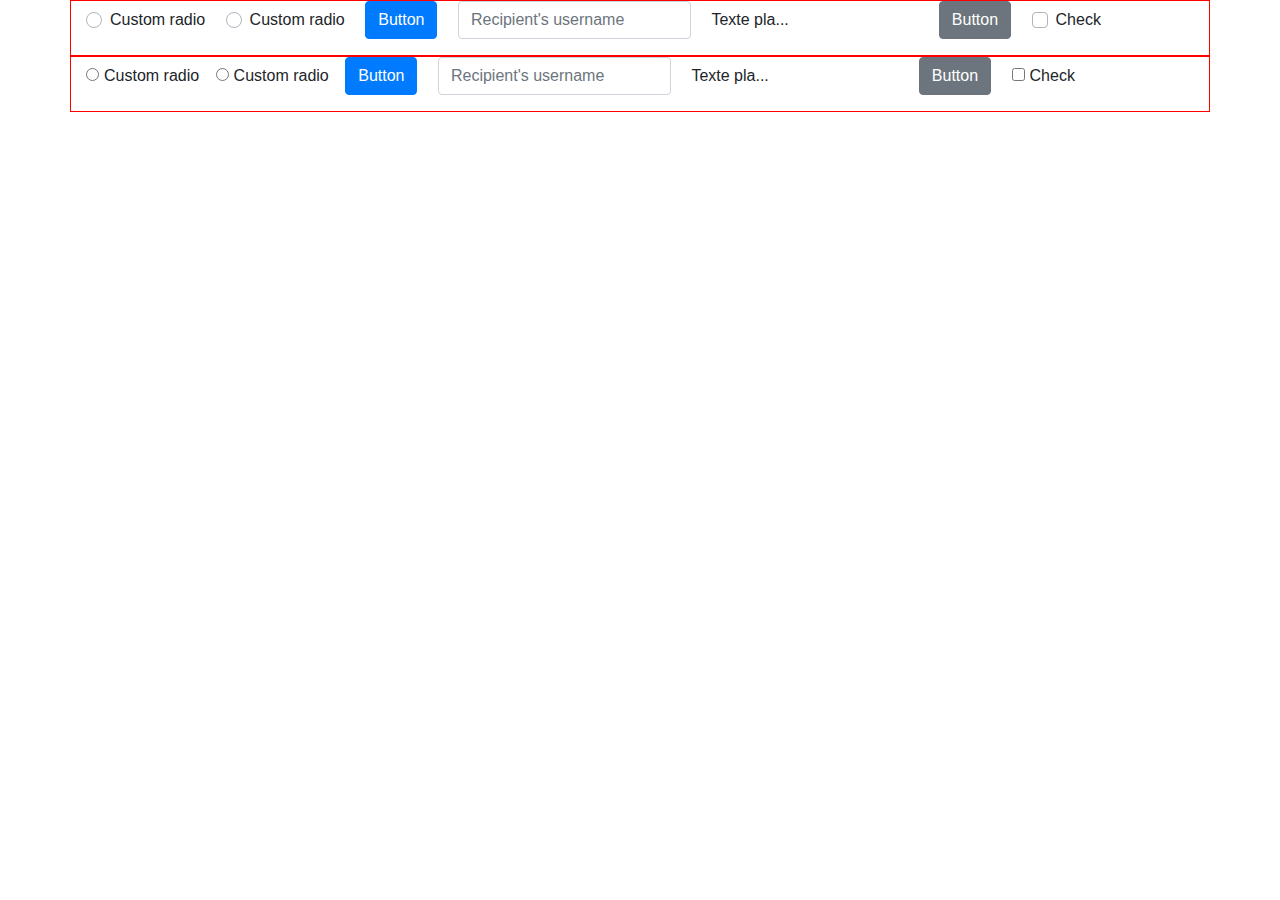
<file: bootstrap/b1.html>
<html>
    
<script src="https://ajax.googleapis.com/ajax/libs/jquery/3.3.1/jquery.min.js"></script>
<link href="https://stackpath.bootstrapcdn.com/bootstrap/4.4.1/css/bootstrap.min.css" rel="stylesheet">
<script src="https://stackpath.bootstrapcdn.com/bootstrap/4.4.1/js/bootstrap.min.js"></script> 
<link rel="stylesheet" href="https://use.fontawesome.com/releases/v5.8.2/css/all.css" integrity="sha384-oS3vJWv+0UjzBfQzYUhtDYW+Pj2yciDJxpsK1OYPAYjqT085Qq/1cq5FLXAZQ7Ay" crossorigin="anonymous">
    
	<style>
		body {
			margin:0px;
			padding:0px;
		}
		
		.red { border:1px solid red; }
		.green { border:1px solid green; }
		.blue { border:1px solid blue; }
		.yellow { border:1px solid yellow; }
		.brown { border:1px solid brown; }

	</style>


<body>

<div class="container">
        
  <div class="row">
  
    <div class="col-12 red">
        
        <div class="form-group ">
			
			<div class=" align-items-end">
			
				<div class="custom-control custom-radio custom-control-inline ">
				  <input type="radio" class="custom-control-input" id="customRadio1" name="example1">
				  <label class="custom-control-label" for="customRadio1">Custom radio</label>
				</div>
				
				<div class="custom-control custom-radio custom-control-inline ">
				  <input type="radio" class="custom-control-input" id="customRadio2" name="example1">
				  <label class="custom-control-label" for="customRadio2">Custom radio</label>
				</div>
				
				<div class="custom-control-inline ">
					<button type="submit" class="btn btn-primary ">Button</button>
				</div>
				
				<div class="custom-control-inline">
					<input type="text" class="form-control " style="display:inline-block;" placeholder="Recipient's username" id="T1">
				</div>

				<div class="custom-control-inline ">
					<input type="text" id="Name" name="Name" class="form-control-plaintext" value="Texte pla..." readonly />
				</div>	

				<div class="custom-control-inline ">
					<button type="button" class="btn btn-secondary ">Button</button>				
				</div>
				
				  <div class="custom-control custom-control-inline custom-checkbox">
					<input type="checkbox" class="custom-control-input" id="customCheck" name="example1">
					<label class="custom-control-label" for="customCheck">Check</label>
				  </div>				
				
			</div>														
			
        </div>
        
    </div>
    
  </div>  
  
  <!-- 2 ROW -->
  
  <div class="row">
  
    <div class="col-12 red">
        
        <div class="form-group">			
			
				<div class="form-check-inline">
				  <label class="form-check-label">
					<input type="radio" class="form-check-input" name="optradio">Custom radio
				  </label>
				</div>
				
				<div class="form-check-inline">
				  <label class="form-check-label">
					<input type="radio" class="form-check-input" name="optradio">Custom radio
				  </label>
				</div>
				
				<div class="custom-control-inline ">
					<button type="submit" class="btn btn-primary ">Button</button>
				</div>
				
				<div class="custom-control-inline">
					<input type="text" class="form-control " style="display:inline-block;" placeholder="Recipient's username" id="T1">
				</div>

				<div class="custom-control-inline ">
					<input type="text" id="Name" name="Name" class="form-control-plaintext" value="Texte pla..." readonly />
				</div>	

				<div class="custom-control-inline ">
					<button type="button" class="btn btn-secondary ">Button</button>				
				</div>
				
				<div class="form-check-inline">
				  <label class="form-check-label">
					<input type="checkbox" class="form-check-input" value="">Check
				  </label>
				</div>																									
			
        </div>
        
    </div>
    
  </div>        
  
</div>


</body>
</html>
</file>
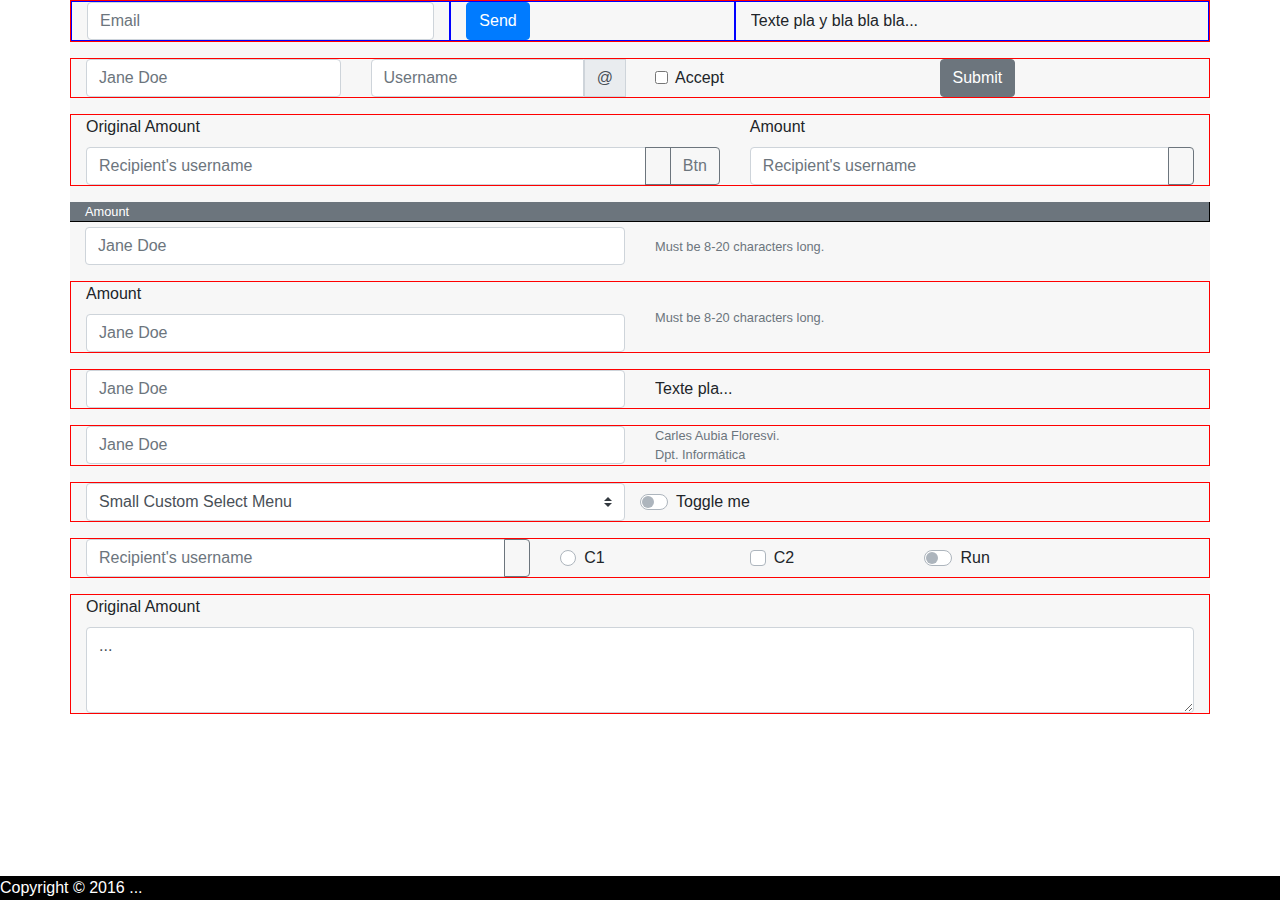
<file: bootstrap/b2.html>
<html>
    
<meta name="viewport" content="width=device-width, initial-scale=1.0">

<script src="https://ajax.googleapis.com/ajax/libs/jquery/3.3.1/jquery.min.js"></script>
<link href="https://stackpath.bootstrapcdn.com/bootstrap/4.4.1/css/bootstrap.min.css" rel="stylesheet">
<script src="https://stackpath.bootstrapcdn.com/bootstrap/4.4.1/js/bootstrap.min.js"></script> 
<link rel="stylesheet" href="https://use.fontawesome.com/releases/v5.8.2/css/all.css" integrity="sha384-oS3vJWv+0UjzBfQzYUhtDYW+Pj2yciDJxpsK1OYPAYjqT085Qq/1cq5FLXAZQ7Ay" crossorigin="anonymous">
    
	<style>
		body {
			margin:0px;
			padding:0px;
		}
		
		.red { border:1px solid red; }
		.green { border:1px solid green; }
		.blue { border:1px solid blue; }
		.yellow { border:1px solid yellow; }
		.brown { border:1px solid brown; }
		
        body {
            
            /*background: #e0e0e0 url("{$ App():Url() + '/data/img/bg-masthead.jpg' $}") no-repeat fixed center;*/
        }

		.fixed-footer{
            position:fixed;
            bottom: 0;
            background-color:black;
            color:white;
            width:100%;
        }

		.container {
		
			background-color: #f7f7f7;
		
		}
		
		.mini-title {
			background-color: #6c757d;
			color: white;
			margin-bottom: 5px;
			border-bottom: 1px solid black;
			border-right: 1px solid black;
		}


	</style>


<body>

<div class= "container" >


  <!--<div class="form-row red">-->
  <div class="form-group  row red ">	<!-- no-gutters -->
   
    <div class="col-4 blue" >
      <input type="email" class="form-control" id="inputEmail3" placeholder="Email">
    </div>
	<div class="col-3 blue">
		<button type="submit" class="btn btn-primary">Send</button>
	</div>
    <div class="col-5 blue">
      <input type="text" id="Name" name="Name" class="form-control-plaintext" value="Texte pla y bla bla bla..." readonly />
    </div>	
  </div>
  
  <!-- 2 LINEA -->
  
   <!--<div class="form-row align-items-center row">-->
   <div class="form-group row align-items-center red">
    <div class="col-3">
      <label class="sr-only" for="inlineFormInputName">Name</label>
      <input type="text" class="form-control" id="inlineFormInputName" placeholder="Jane Doe">
    </div>
    <div class="col-3">
      <label class="sr-only" for="inlineFormInputGroupUsername">Username</label>
      <div class="input-group">
        <input type="text" class="form-control" id="inlineFormInputGroupUsername" placeholder="Username">
        <div class="input-group-prepend">
          <div class="input-group-text">@</div>
        </div>
      </div>
    </div>
    <div class="col-3">
      <div class="form-check">
        <input class="form-check-input" type="checkbox" id="autoSizingCheck2">
        <label class="form-check-label" for="autoSizingCheck2">
          Accept
        </label>
      </div>
    </div>
    <div class="col-3">
      <button type="submit" class="btn btn-secondary">Submit</button>
    </div>
  </div> 
  
   <!-- 3 LINEA -->
  
   <!--<div class="form-row align-items-center row">-->
   <div class="form-group row align-items-center red">           

		<div class="col-7">
			<label for="a1">Original Amount</label>
			<div class="input-group">
			  <input type="text" id="a1" class="form-control" placeholder="Recipient's username" aria-label="Recipient's username" aria-describedby="basic-addon2">
			  <div class="input-group-append">
				<button class="btn btn-outline-secondary" type="button"><i class="fas fa-search"></i></button>
				<button class="btn btn-outline-secondary" type="button">Btn</button>
			  </div>
			</div>
		</div>

		<div class="col-5">
			<label for="exampleInputEmail1">Amount</label>
			<div class="input-group">
			  <input type="text" class="form-control" placeholder="Recipient's username" aria-label="Recipient's username" aria-describedby="basic-addon2">
			  <div class="input-group-append">
				<button class="btn btn-outline-secondary" type="button"><i class="fas fa-search"></i></button>				
			  </div>
			</div>
		</div>  		
		
   </div> 

  <!-- 4 LINEA -->
  
  
   <div class="row ">   
		<div class="col-12 mini-title">
			<!--<label for="exampleInputEmail1">Amount</label>-->
			<small>Amount</small>
		</div>
   </div>    
  
 
   <div class="form-group row align-items-center ">
   
		<div class="col-6">
		  <input type="text" class="form-control" id="inlineFormInputName" placeholder="Jane Doe">  
		</div>
		
		<div class="col-6">
			<small id="passwordHelpInline" class="text-muted">
			  Must be 8-20 characters long.
			</small>	  
		</div>	
   </div>    
   
   
   
   
   
   
   
   
  <!-- 5 LINEA -->    
  
   <!--<div class="form-row align-items-center row">-->
   <div class="form-group row align-items-center red">
   
		<div class="col-6">
			<label for="exampleInputEmail1">Amount</label>
		  <input type="text" class="form-control" id="inlineFormInputName" placeholder="Jane Doe">  
		</div>
		
		<div class="col-6">			
			<small id="passwordHelpInline" class="text-muted">Must be 8-20 characters long.</small>	  
		</div>	
   </div>  
  

  <!-- 6 LINEA -->
  
   <!--<div class="form-row align-items-center row">-->
   <div class="form-group row align-items-center red">
   
		<div class="col-6">
		  <input type="text" class="form-control" id="inlineFormInputName" placeholder="Jane Doe">  
		</div>
		
		<div class="col-6 ">
		  <input type="text" id="Name" name="Name" class="form-control-plaintext" value="Texte pla..." readonly />
		</div>		
   </div>  

  <!-- 7 LINEA -->
  
   <div class="form-group row align-items-center red">
   
		<div class="col-6">
		  <input type="text" class="form-control" id="inlineFormInputName" placeholder="Jane Doe">  
		</div>
		
		<div class="col-6 ">
			
			 <small id="passwordHelpInline" class="text-muted">
				Carles Aubia Floresvi.<br>Dpt. Informática
			 </small>			 

		</div>		
   </div> 

  <!-- 7 LINEA -->
  
	<div class="form-group row align-items-center red">

		<div class="col-6">
		  <select name="cars" class="custom-select">
			<option selected>Small Custom Select Menu</option>
			<option value="volvo">Volvo</option>
			<option value="fiat">Fiat</option>
			<option value="audi">Audi</option>
		  </select>	
		</div>
		
		  <div class="custom-control custom-switch">
			<input type="checkbox" class="custom-control-input" id="switch1">
			<label class="custom-control-label" for="switch1">Toggle me</label>
		  </div>				
	</div>  
	
  <!-- 8 LINEA -->
  
	<div class="form-group row align-items-center red">
	
		<div class="col-5">
			
			<div class="input-group">
			  <input type="text" class="form-control" placeholder="Recipient's username" aria-label="Recipient's username" aria-describedby="basic-addon2">
			  <div class="input-group-append">
				<button class="btn btn-outline-secondary" type="button"><i class="fas fa-search"></i></button>				
			  </div>
			</div>
		</div>  		
		
		
		<div class="col-2 ">
		  <div class="custom-control custom-radio custom-control-inline">
			<input type="radio" class="custom-control-input" id="customRadio" name="example" value="customEx">
			<label class="custom-control-label" for="customRadio">C1</label>
		  </div>					
		</div>
		
		<div class="col-2 ">
		  <div class="custom-control custom-checkbox ">
			<input type="checkbox" class="custom-control-input" id="customCheck" name="example1">
			<label class="custom-control-label" for="customCheck">C2</label>
		  </div>				
		</div>								
		
		  <div class="col-3 custom-control custom-switch">
			<input type="checkbox" class="custom-control-input" id="x1">
			<label class="custom-control-label" for="x1">Run</label>
		  </div>				
	</div> 	
	
  <!-- 9 LINEA -->
  
	<div class="form-group row align-items-center red">
	
		<div class="col-12">
			<label for="exampleInputEmail1">Original Amount</label>
			<div class="input-group">
			  <textarea class="form-control" id="exampleFormControlTextarea1" rows="3">...</textarea>
			</div>
		</div>	
				
	</div> 	


</div>

    <div class="fixed-footer">
        <div >Copyright © 2016 ...</div>        
    </div>

</body>
</html>
</file>
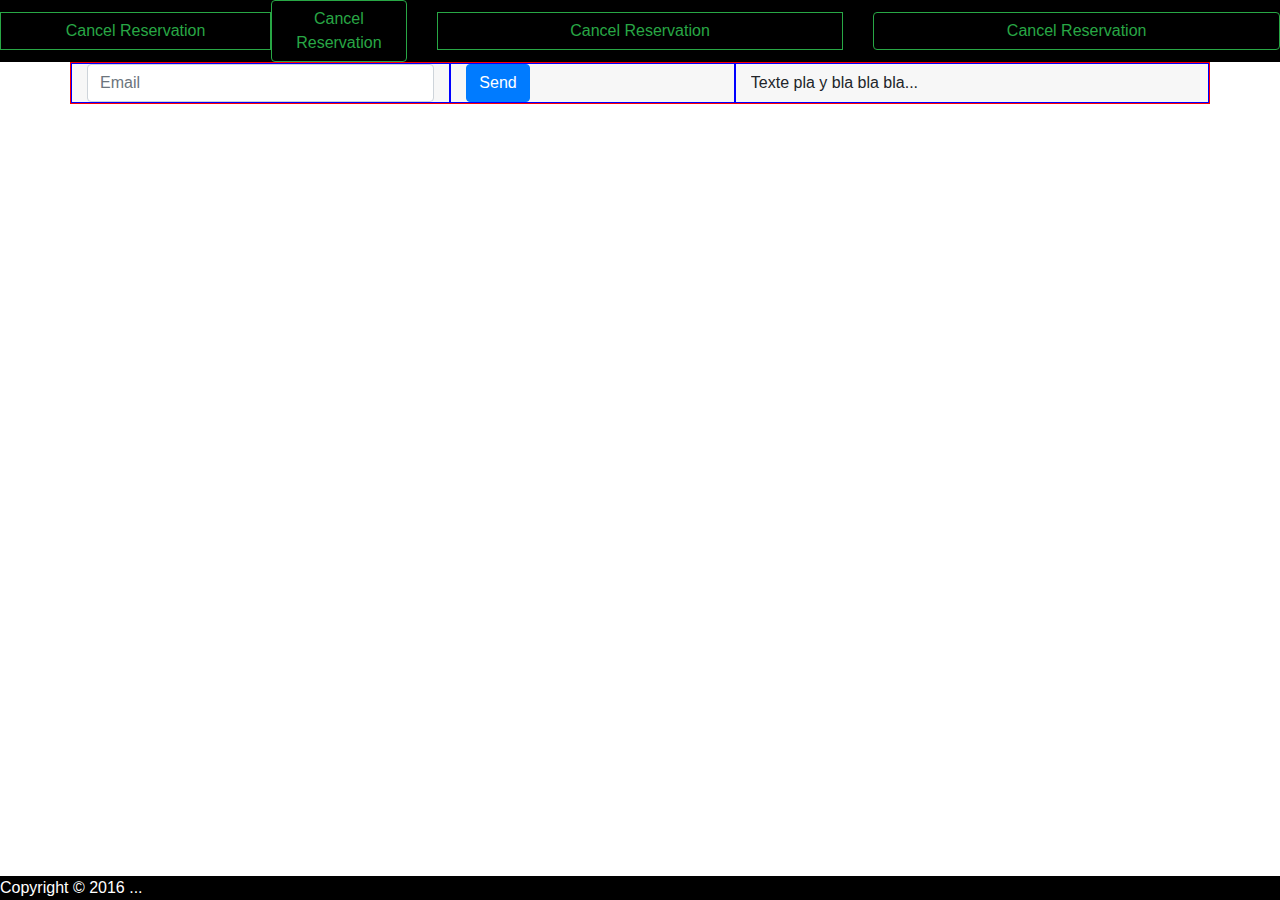
<file: bootstrap/b3.html>
<html>
    
<meta name="viewport" content="width=device-width, initial-scale=1.0">

<script src="https://ajax.googleapis.com/ajax/libs/jquery/3.3.1/jquery.min.js"></script>
<link href="https://stackpath.bootstrapcdn.com/bootstrap/4.4.1/css/bootstrap.min.css" rel="stylesheet">
<script src="https://stackpath.bootstrapcdn.com/bootstrap/4.4.1/js/bootstrap.min.js"></script> 
<link rel="stylesheet" href="https://use.fontawesome.com/releases/v5.8.2/css/all.css" integrity="sha384-oS3vJWv+0UjzBfQzYUhtDYW+Pj2yciDJxpsK1OYPAYjqT085Qq/1cq5FLXAZQ7Ay" crossorigin="anonymous">


    
	<style>
		body {
			margin:0px;
			padding:0px;
		}
		
		.red { border:1px solid red; }
		.green { border:1px solid green; }
		.blue { border:1px solid blue; }
		.yellow { border:1px solid yellow; }
		.brown { border:1px solid brown; }
		
        body {
            
            /*background: #e0e0e0 url("{$ App():Url() + '/data/img/bg-masthead.jpg' $}") no-repeat fixed center;*/
        }

		.fixed-footer{
            position:fixed;
            bottom: 0;
            background-color:black;
            color:white;
            width:100%;
        }

		.container {
		
			background-color: #f7f7f7;
		
		}
		
		.mini-title {
			background-color: #6c757d;
			color: white;
			margin-bottom: 5px;
			border-bottom: 1px solid black;
			border-right: 1px solid black;
		}
		
		.mybtn {
		
			border-radius: 0px;
		
		}


	</style>


<body>


<!--
<nav class="navbar navbar-dark bg-dark ">
	<div class="form-inline col-1 ">
		<a class="navbar-brand" href="#">Navbar</a>
	</div>
	-->
	
	<div class="row" style="background-color:black">
		<div class="form-inline col-4 ">
		
			<button class='btn btn-outline-success col-8 mybtn' > 
			  <div style='text-align:center;'><i class="fas fa-link"></i></div>  
				Cancel Reservation
			</button>	
			<button class='btn btn-outline-success col-4' > 
			  <div style='text-align:center;'><i class="fas fa-link"></i></div>  
				Cancel Reservation
			</button>		

		</div>
		
		<div class="form-inline col-4 ">
		
			<button class='btn btn-outline-success col-12 mybtn' > 
			  <div style='text-align:center;'><i class="fas fa-link"></i></div>  
				Cancel Reservation
			</button>	

		</div>	
		
		<div class="form-inline col-4 ">
		
			<button class='btn btn-outline-success col-12' > 
			  <div style='text-align:center;'><i class="fas fa-link"></i></div>  
				Cancel Reservation
			</button>	

		</div>		
	
	</div>		
	
	
<!--</nav>-->



<div class= "container" >



  <div class="form-group  row red ">	<!-- no-gutters -->
   
    <div class="col-4 blue" >
      <input type="email" class="form-control" id="inputEmail3" placeholder="Email">
    </div>
	<div class="col-3 blue">
		<button type="submit" class="btn btn-primary">Send</button>
	</div>
    <div class="col-5 blue">
      <input type="text" id="Name" name="Name" class="form-control-plaintext" value="Texte pla y bla bla bla..." readonly />
    </div>	
  </div>



</div>

    <div class="fixed-footer">
        <div >Copyright © 2016 ...</div>        
    </div>

</body>
</html>
</file>
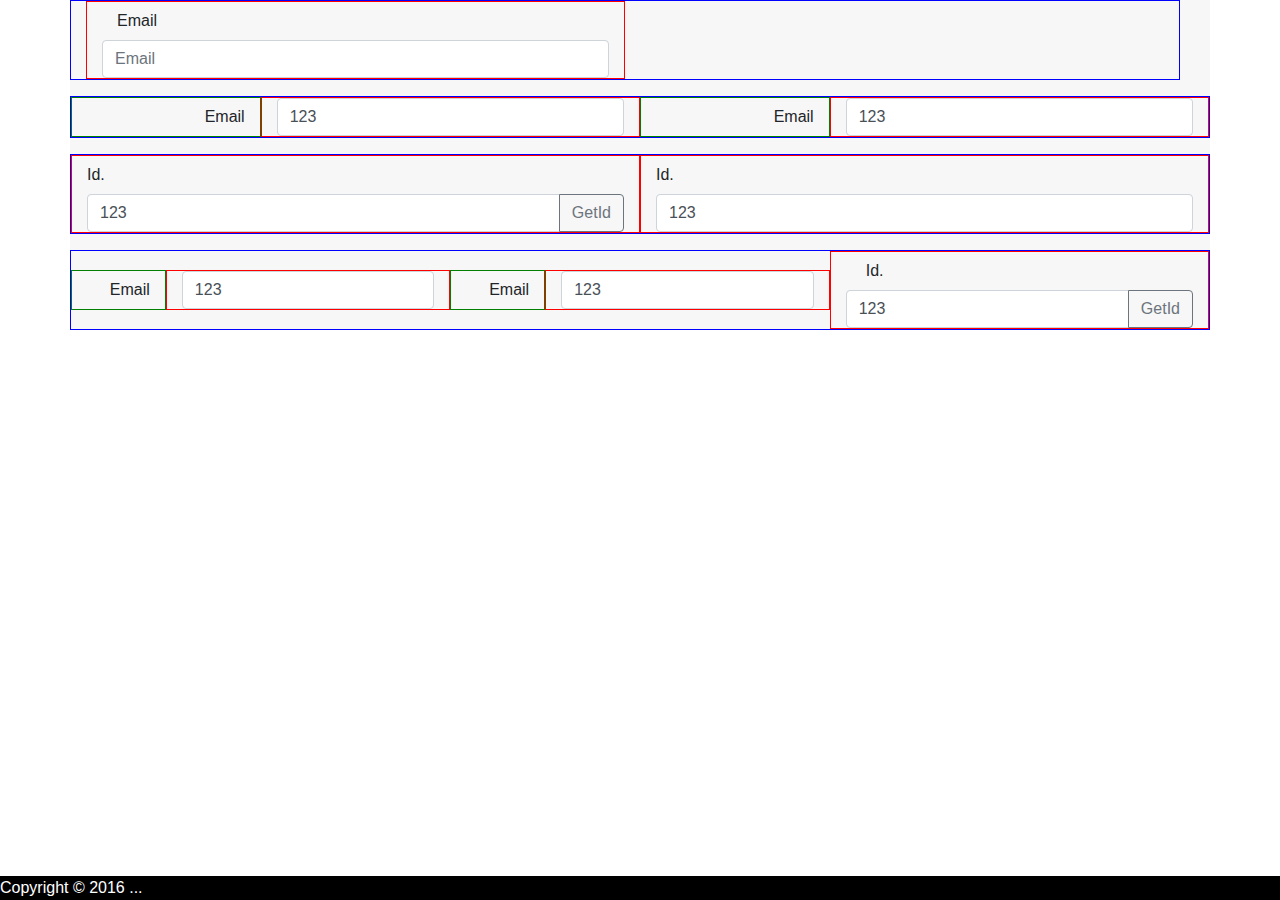
<file: bootstrap/b4.html>
<html>
    
<meta name="viewport" content="width=device-width, initial-scale=1.0">

<script src="https://ajax.googleapis.com/ajax/libs/jquery/3.3.1/jquery.min.js"></script>
<link href="https://stackpath.bootstrapcdn.com/bootstrap/4.4.1/css/bootstrap.min.css" rel="stylesheet">
<script src="https://stackpath.bootstrapcdn.com/bootstrap/4.4.1/js/bootstrap.min.js"></script> 
<link rel="stylesheet" href="https://use.fontawesome.com/releases/v5.8.2/css/all.css" integrity="sha384-oS3vJWv+0UjzBfQzYUhtDYW+Pj2yciDJxpsK1OYPAYjqT085Qq/1cq5FLXAZQ7Ay" crossorigin="anonymous">
    
	<style>
		body {
			margin:0px;
			padding:0px;
		}
		
		.red { border:1px solid red; }
		.green { border:1px solid green; }
		.blue { border:1px solid blue; }
		.yellow { border:1px solid yellow; }
		.brown { border:1px solid brown; }
		
        body {
            
            /*background: #e0e0e0 url("{$ App():Url() + '/data/img/bg-masthead.jpg' $}") no-repeat fixed center;*/
        }

		.fixed-footer{
            position:fixed;
            bottom: 0;
            background-color:black;
            color:white;
            width:100%;
        }

		.container {
		
			background-color: #f7f7f7;
		
		}
		
		.mini-title {
			background-color: #6c757d;
			color: white;
			margin-bottom: 5px;
			border-bottom: 1px solid black;
			border-right: 1px solid black;
		}


	</style>


<body>

<div class= "container" >

    <div class="form-group row col-12 blue">
		<div class="col-6 red">
			<label for="inputEmail" class="col-2 col-form-label">Email</label>
			<div class="">
				<input type="email" class="form-control" id="inputEmail" placeholder="Email">
			</div>
		</div>
      
    </div> 
	
    <div class="form-group row form-inline align-items-center blue">
		<label class="col-2 col-form-label justify-content-end green" for="myid">Email</label>		

		<div class="col-4 red">
			<div class="input-group">
				<input type="text" class="form-control " id="myid" name="myid" placeholder="User Id." value="123">
			</div>
		</div>
  
		<label class="col-2 col-form-label justify-content-end green" for="myid">Email</label>		
		<div class="col-4 red">
			<div class="input-group">
				<input type="text" class="form-control " id="myid" name="myid" placeholder="User Id." value="123">
			</div>
		</div> 
    </div> 		
	
	<!-- ---------------------------------------------------------------- -->					
	
    <div class="form-group row align-items-center blue">
		<div class="col-6 red">
			<label class="col-form-label " for="myid">Id.</label>		
			<div class="input-group">
				<input type="text" class="form-control " id="myid" name="myid" placeholder="User Id." value="123">
				<div class="input-group-append">
					<button class="btn btn-outline-secondary" type="button" onclick="GetId()">GetId</button>
				</div>
			</div>
		</div>  
		<div class="col-6 red">
			<label class="col-form-label " for="myid">Id.</label>		
			<div class="input-group">
				<input type="text" class="form-control " id="myid" name="myid" placeholder="User Id." value="123">

			</div>
		</div> 
    </div> 	
	
	<!-- ---------------------------------------------------------------- -->
	
    <div class="form-group row form-inline align-items-center blue">
		<label class="col-1 col-form-label justify-content-end green" for="myid">Email</label>		

		<div class="col-3 red">
			<div class="input-group">
				<input type="text" class="form-control " id="myid" name="myid" placeholder="User Id." value="123">
			</div>
		</div>
  
		<label class="col-1 col-form-label justify-content-end green" for="myid">Email</label>		
		<div class="col-3 red">
			<div class="input-group">
				<input type="text" class="form-control " id="myid" name="myid" placeholder="User Id." value="123">
			</div>
		</div> 
		
		<div class="col-4 align-items-left red">
			<label class="col-form-label col-2"  for="myid">Id.</label>		
			<div class="input-group">
				<input type="text" class="form-control " id="myid" name="myid" placeholder="User Id." value="123">
				<div class="input-group-append">
					<button class="btn btn-outline-secondary" type="button" onclick="GetId()">GetId</button>
				</div>
			</div>
		</div>  								
		
    </div> 	
		
	
	
	

</div>

    <div class="fixed-footer">
        <div >Copyright © 2016 ...</div>        
    </div>

</body>
</html>
</file>
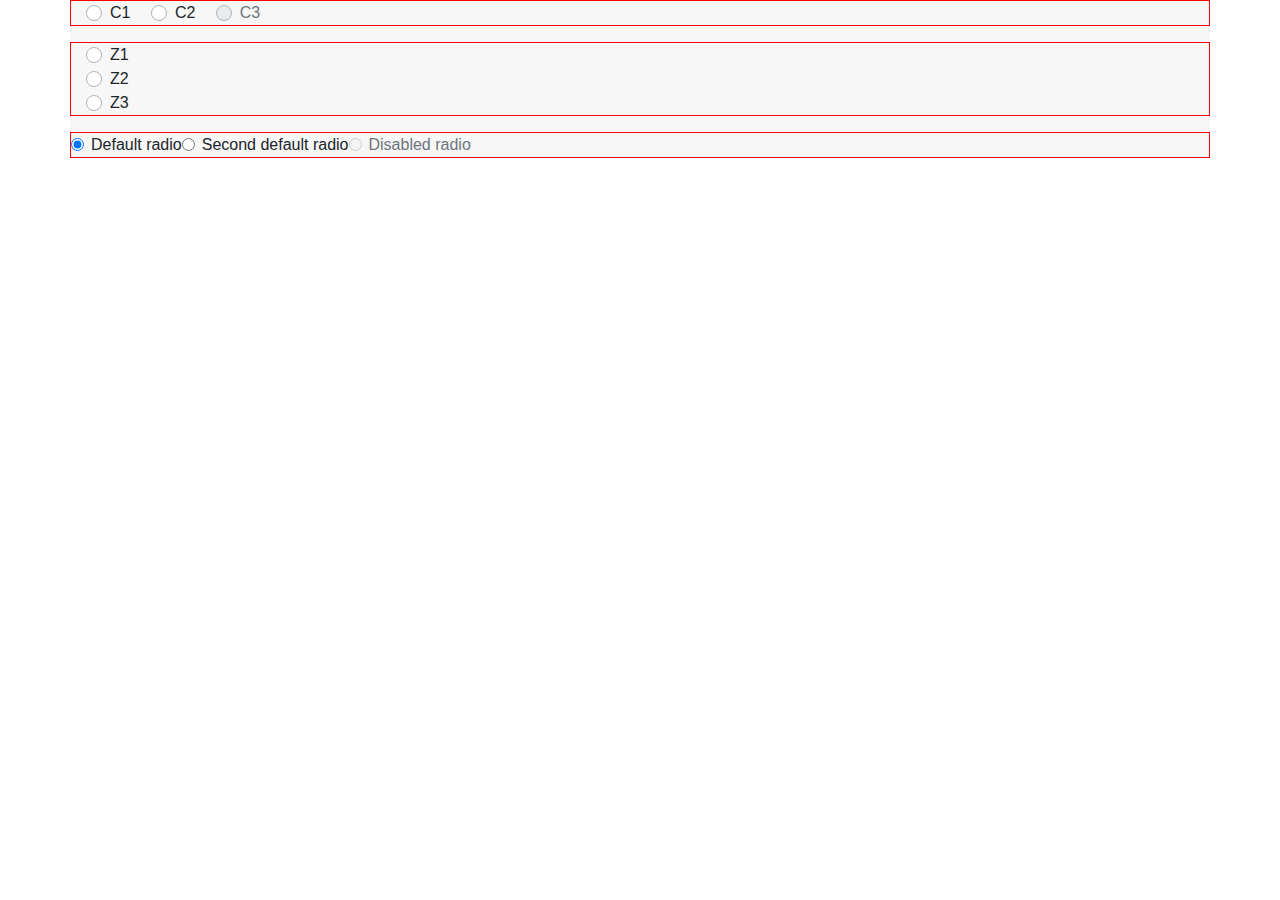
<file: bootstrap/radio.html>
<html>
    
<meta name="viewport" content="width=device-width, initial-scale=1.0">

<script src="https://ajax.googleapis.com/ajax/libs/jquery/3.3.1/jquery.min.js"></script>
<link href="https://stackpath.bootstrapcdn.com/bootstrap/4.4.1/css/bootstrap.min.css" rel="stylesheet">
<script src="https://stackpath.bootstrapcdn.com/bootstrap/4.4.1/js/bootstrap.min.js"></script> 
<link rel="stylesheet" href="https://use.fontawesome.com/releases/v5.8.2/css/all.css" integrity="sha384-oS3vJWv+0UjzBfQzYUhtDYW+Pj2yciDJxpsK1OYPAYjqT085Qq/1cq5FLXAZQ7Ay" crossorigin="anonymous">
    
	<style>
		body {
			margin:0px;
			padding:0px;
		}
		
		.red { border:1px solid red; }
		.green { border:1px solid green; }
		.blue { border:1px solid blue; }
		.yellow { border:1px solid yellow; }
		.brown { border:1px solid brown; }
		
        body {
            
            /*background: #e0e0e0 url("{$ App():Url() + '/data/img/bg-masthead.jpg' $}") no-repeat fixed center;*/
        }

		.container {
		
			background-color: #f7f7f7;
		
		}


	</style>


<body>

<div class= "container" >

  
	<div class="form-group row align-items-center red">		
		
		<div class="col-6 ">
		  <div class="custom-control custom-radio custom-control-inline">
			<input type="radio" class="custom-control-input" id="R1" name="example" value="1">
			<label class="custom-control-label" for="R1" >C1</label>
		  </div>	
		  <div class="custom-control custom-radio custom-control-inline">
			<input type="radio" class="custom-control-input" id="R2" name="example" value="2">
			<label class="custom-control-label" for="R2">C2</label>
		  </div>		  
		  <div class="custom-control custom-radio custom-control-inline">
			<input type="radio" class="custom-control-input" id="R3" name="example" value="3" disabled>
			<label class="custom-control-label" for="R3">C3</label>
		  </div>		  
		</div>
			
	</div> 	
	
	<div class="form-group row align-items-center red">		
		
		<div class="col-12 ">
		  <div class="custom-control custom-radio ">
			<input type="radio" class="custom-control-input" id="Z1" name="example2" value="1">
			<label class="custom-control-label" for="Z1" >Z1</label>
		  </div>	
		  <div class="custom-control custom-radio ">
			<input type="radio" class="custom-control-input" id="Z2" name="example2" value="2">
			<label class="custom-control-label" for="Z2">Z2</label>
		  </div>		  
		  <div class="custom-control custom-radio ">
			<input type="radio" class="custom-control-input" id="Z3" name="example2" value="3">
			<label class="custom-control-label" for="Z3">Z3</label>
		  </div>		  
		</div>
			
	</div> 	
	
	<div class="form-group row align-items-center red">		
		<div class="form-check">
		  <input class="form-check-input" type="radio" name="exampleRadios" id="exampleRadios1" value="option1" checked>
		  <label class="form-check-label" for="exampleRadios1">
			Default radio
		  </label>
		</div>
		<div class="form-check">
		  <input class="form-check-input" type="radio" name="exampleRadios" id="exampleRadios2" value="option2">
		  <label class="form-check-label" for="exampleRadios2">
			Second default radio
		  </label>
		</div>
		<div class="form-check disabled">
		  <input class="form-check-input" type="radio" name="exampleRadios" id="exampleRadios3" value="option3" disabled>
		  <label class="form-check-label" for="exampleRadios3">
			Disabled radio
		  </label>
		</div>	
	</div> 	
	

</div>


</body>
</html>
</file>
